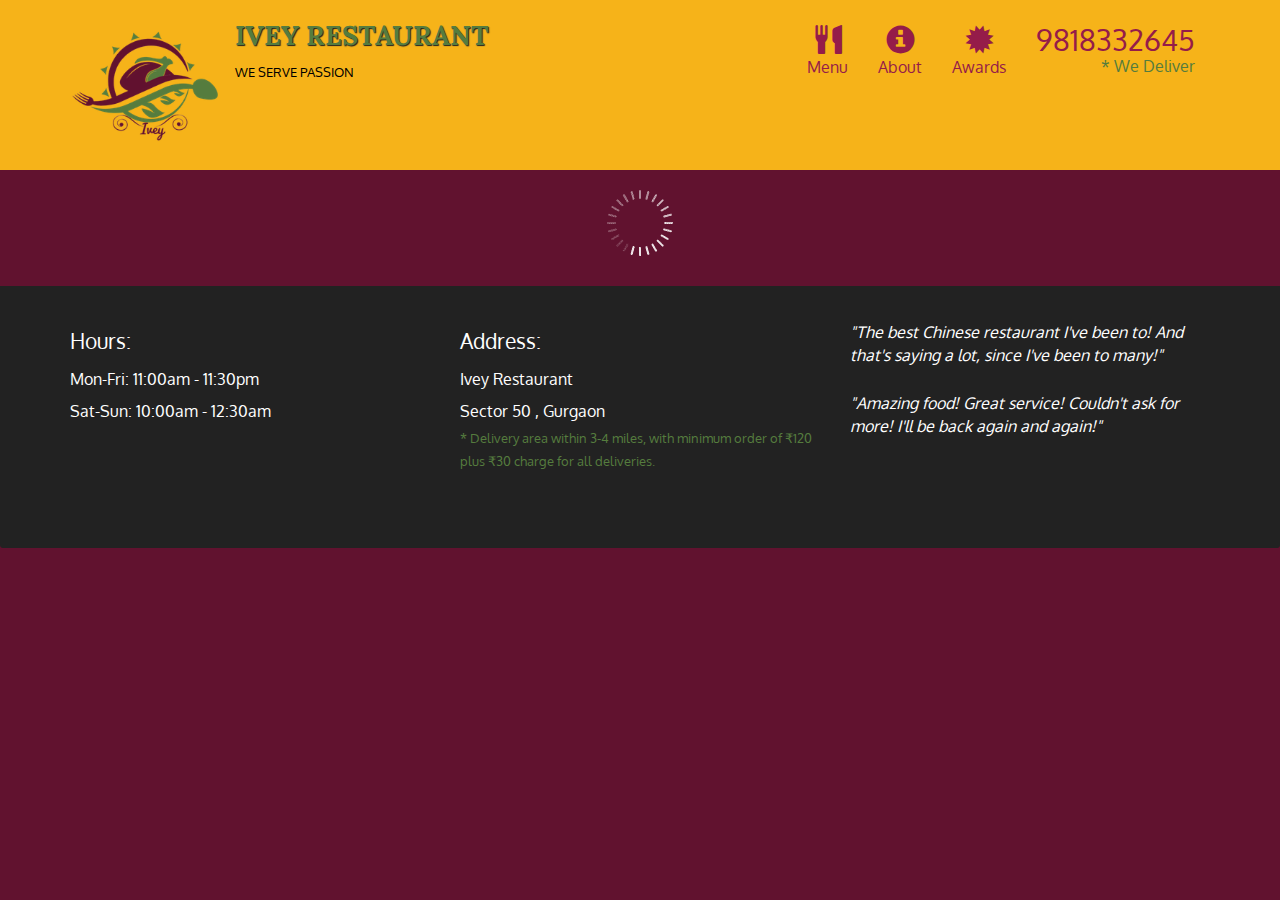
<file: site/index.html>
<!doctype html>
<html lang="en">
  <head>
    <meta charset="utf-8">
    <meta http-equiv="X-UA-Compatible" content="IE=edge">
    <meta name="viewport" content="width=device-width, initial-scale=1">
    <title>Ivey Restaurant</title>
    <link rel="stylesheet" href="css/bootstrap.min.css">
    <link rel="stylesheet" href="css/styles.css">
    <link href='https://fonts.googleapis.com/css?family=Oxygen:400,300,700' rel='stylesheet' type='text/css'>
    <link href='https://fonts.googleapis.com/css?family=Lora' rel='stylesheet' type='text/css'>
  </head>
<body>
  <header>
    <nav id="header-nav" class="navbar navbar-default">
      <div class="container">
        <div class="navbar-header">
          <a href="index.html" class="pull-left visible-md visible-lg">
            <div id="logo-img" alt="Logo image"></div>
          </a>

          <div class="navbar-brand">
            <a href="index.html"><h1>Ivey Restaurant</h1></a>
            <p>
              <!-- <img src="images/star-k-logo.png" alt="Kosher certification"> -->
              <span>We Serve Passion</span>
            </p>
          </div>

          <button id="navbarToggle" type="button" class="navbar-toggle collapsed" data-toggle="collapse" data-target="#collapsable-nav" aria-expanded="false">
            <span class="sr-only">Toggle navigation</span>
            <span class="icon-bar"></span>
            <span class="icon-bar"></span>
            <span class="icon-bar"></span>
          </button>
        </div>
        
        <div id="collapsable-nav" class="collapse navbar-collapse">
           <ul id="nav-list" class="nav navbar-nav navbar-right">
            <li id="navHomeButton" class="visible-xs active">
              <a href="index.html">
                <span class="glyphicon glyphicon-home"></span> Home</a>
            </li>
            <li id="navMenuButton">
              <a href="#" onclick="$dc.loadMenuCategories();">
                <span class="glyphicon glyphicon-cutlery"></span><br class="hidden-xs"> Menu</a>
            </li>
            <li>
              <a href="#">
                <span class="glyphicon glyphicon-info-sign"></span><br class="hidden-xs"> About</a>
            </li>
            <li>
              <a href="#">
                <span class="glyphicon glyphicon-certificate"></span><br class="hidden-xs"> Awards</a>
            </li>
            <li id="phone" class="hidden-xs">
              <a href="tel: 9818332645"><!--phone no. not coming..-->
                <span>9818332645</span></a><div>* We Deliver</div>
            </li>
          </ul><!-- #nav-list -->
        </div><!-- .collapse .navbar-collapse -->
      </div><!-- .container -->
    </nav><!-- #header-nav -->
  </header>

  <div id="call-btn" class="visible-xs">
    <a class="btn" href="tel:9818332645">
    <span class="glyphicon glyphicon-earphone"></span>
    9818332645
    </a>
  </div>
  <div id="xs-deliver" class="text-center visible-xs">* We Deliver</div>

  <div id="main-content" class="container"></div>

  <footer class="panel-footer">
    <div class="container">
      <div class="row">
        <section id="hours" class="col-sm-4">
          <span>Hours:</span><br>
          Mon-Fri: 11:00am - 11:30pm<br>
          Sat-Sun: 10:00am - 12:30am<br>
          <hr class="visible-xs">
        </section>
        <section id="address" class="col-sm-4">
          <span>Address:</span><br>
          Ivey Restaurant<br>
          Sector 50 , Gurgaon
          <p>* Delivery area within 3-4 miles, with minimum order of ₹120 plus ₹30 charge for all deliveries.</p>
          <hr class="visible-xs">
        </section>
        <section id="testimonials" class="col-sm-4">
          <p>"The best Chinese restaurant I've been to! And that's saying a lot, since I've been to many!"</p>
          <p>"Amazing food! Great service! Couldn't ask for more! I'll be back again and again!"</p>
        </section>
      </div>
      <!-- <div id="quote" class="text-center">" Nothing brings people together like good food... "</div> -->
    </div>
  </footer>

  <!-- jQuery (Bootstrap JS plugins depend on it) -->
  <script src="js/jquery-2.1.4.min.js"></script>
  <script src="js/bootstrap.min.js"></script>
  <script src="js/ajax-utils.js"></script>
  <script src="js/script.js"></script>
</body>
</html>
</file>
<file: site/css/styles.css>
body {
  font-size: 16px;
  color: #fff;
  background-color: #61122f;
  font-family: 'Oxygen', sans-serif;
}

/** HEADER **/
#header-nav {
  background-color: #f6b319;
  border-radius: 0;
  border: 0;
}

#logo-img {
  background: url('../images/restaurant-logo_large.png') no-repeat;
  width: 150px;
  height: 150px;
  margin: 10px 15px 10px 0;
}

.navbar-brand {
  padding-top: 25px;
}
.navbar-brand h1 { /* Restaurant name */
  font-family: 'Lora', serif;
  color: #557c3e;
  font-size: 1.5em;
  text-transform: uppercase;
  font-weight: bold;
  text-shadow: 1px 1px 1px #222;
  margin-top: 0;
  margin-bottom: 0;
  line-height: .75;
}
.navbar-brand a:hover, .navbar-brand a:focus {
  text-decoration: none;
}
.navbar-brand p { /* Kosher cert */
  color: #000;
  text-transform: uppercase;
  font-size: .7em;
  margin-top: 15px;
}
.navbar-brand p span { /* Star-K */
  vertical-align: middle;
}

#nav-list {
  margin-top: 10px;
}
#nav-list a {
  color: #951C49;
  text-align: center;
}
#nav-list a:hover {
  background: #E7E7E7;
}
#nav-list a span {
  font-size: 1.8em;
}

#phone {
  margin-top: 5px;
}
#phone a { /* Phone number */
  text-align: right;
  padding-bottom: 0;
}
#phone div { /* We Deliver */
  color: #557c3e;
  text-align: right;
  padding-right: 15px;
}

.navbar-header button.navbar-toggle, .navbar-header .icon-bar {
  border: 1px solid #61122f;
}
.navbar-header button.navbar-toggle {
  clear: both;
  margin-top: -30px;
}
/* END HEADER */

/* FOOTER */
.panel-footer {
  margin-top: 30px;
  padding-top: 35px;
  padding-bottom: 30px;
  background-color: #222;
  border-top: 0;
}
.panel-footer div.row {
  margin-bottom: 35px;
}
#hours, #address {
  line-height: 2;
}
#hours > span, #address > span {
  font-size: 1.3em;
}
#address p {
  color: #557c3e;
  font-size: .8em;
  line-height: 1.8;
}
#testimonials {
  font-style: italic;
}
#testimonials p:nth-child(2) {
  margin-top: 25px;
}

/* END FOOTER */



/* HOME PAGE */
.container .jumbotron {
  box-shadow: 0 0 50px #3F0C1F;
  border: 2px solid #3F0C1F;
}

#menu-tile, #specials-tile, #map-tile {
  height: 250px;
  width: 100%;
  margin-bottom: 15px;
  position: relative;
  border: 2px solid #3F0C1F;
  overflow: hidden;
}
#menu-tile:hover, #specials-tile:hover, #map-tile:hover {
  box-shadow: 0 1px 5px 1px #cccccc;
}
#menu-tile {
  background: url('../images/menu-tile.jpg') no-repeat;
  background-position: center;
}
#specials-tile {
  background: url('../images/specials-tile.jpg') no-repeat;
  background-position: center;
}
#menu-tile span, #specials-tile span, #map-tile span {
  position: absolute;
  bottom: 0;
  right: 0;
  width: 100%;
  text-align: center;
  font-size: 1.6em;
  text-transform: uppercase;
  background-color: #000;
  color: #fff;
  opacity: .8;
}
/* END HOME PAGE */

/* MENU CATEGORIES PAGE */
.category-tile { 
  position: relative;
  border: 2px solid #3F0C1F;
  overflow: hidden;
  width: 200px;
  height: 200px;
  margin: 0 auto 15px;
}
.category-tile span {
  position: absolute;
  bottom: 0;
  right: 0;
  width: 100%;
  text-align: center;
  font-size: 1.2em;
  text-transform: uppercase;
  background-color: #000;
  color: #fff;
  opacity: .8;
}
.category-tile:hover {
  box-shadow: 0 1px 5px 1px #cccccc;
}

#menu-categories-title + div {
  margin-bottom: 50px;
}
/* END MENU CATEGORIES PAGE */

/* SINGLE CATEGORY PAGE */
.menu-item-tile {
  margin-bottom: 25px;
}
.menu-item-tile hr {
  width: 80%;
}
.menu-item-tile .menu-item-price {
  font-size: 1.1em;
  text-align: right;
  margin-top: -15px;
  margin-right: -15px;
}
.menu-item-tile .menu-item-price span {
  font-size: .6em;
}
.menu-item-photo {
  position: relative;
  border: 2px solid #3F0C1F; 
  overflow: hidden;
  padding: 0;
  margin-right: -15px;
  margin-left: auto;
  margin-bottom: 20px;
  max-width: 250px;
}
.menu-item-photo div {
  position: absolute;
  bottom: 0;
  right: 0;
  width: 80px;
  background-color: #557c3e;
  text-align: center;
}
.menu-item-description {
  padding-right: 30px;
}
h3.menu-item-title {
  margin: 0 0 10px;
}
.menu-item-details {
  font-size: .9em;
  font-style: italic;
}
/* END SINGLE CATEGORY PAGE */


/********** Large devices only **********/
@media (min-width: 1200px) {
  .container .jumbotron {
    background: url('../images/jumbotron_1200.jpg') no-repeat;
    height: 675px;
  }
}

/********** Medium devices only **********/
@media (min-width: 992px) and (max-width: 1199px) {
  /* Header */
  #logo-img {
    background: url('../images/restaurant-logo_medium.png') no-repeat;
    width: 100px;
    height: 100px;
    margin: 5px 5px 5px 0;
  }
  /* End Header */

  /* Home Page */
  .container .jumbotron {
    background: url('../images/jumbotron_992.jpg') no-repeat;
    height: 558px;
  }
  /* End Home Page */
}

/********** Small devices only **********/
@media (min-width: 768px) and (max-width: 991px) {
  /* Home Page */
  .container .jumbotron {
    background: url('../images/jumbotron_768.jpg') no-repeat;
    height: 432px;
  }
  /* End Home Page */
}

/********** Extra small devices only **********/
@media (max-width: 767px) {
  /* Header */
  .navbar-brand {
    padding-top: 10px;
    height: 80px;
  }
  .navbar-brand h1 { /* Restaurant name */
    padding-top: 10px;
    font-size: 5vw; /* 1vw = 1% of viewport width */
  }
  .navbar-brand p { /* Kosher cert */
    font-size: .6em;
    margin-top: 12px;
  }
  .navbar-brand p img { /* Star-K */
    height: 20px;
  }

  #collapsable-nav a { /* Collapsed nav menu text */
    font-size: 1.2em;
  }
  #collapsable-nav a span { /* Collapsed nav menu glyph */
    font-size: 1em;
    margin-right: 5px;
  }

  #call-btn > a {
    font-size: 1.5em;
    display: block;
    margin: 0 20px;
    padding: 10px;
    border: 2px solid #fff;
    background-color: #f6b319;
    color: #951c49;
  }
  #xs-deliver {
    margin-top: 5px;
    font-size: .7em;
    letter-spacing: .1em;
    text-transform: uppercase;
  }
  /* End Header */

  /* Footer */
  .panel-footer section {
    margin-bottom: 30px;
    text-align: center;
  }
  .panel-footer section:nth-child(3) {
    margin-bottom: 0; /* margin already exists on the whole row */
  }
  .panel-footer section hr {
    width: 50%;
  }
  /* End Footer */

  /* Home Page */
  .container .jumbotron {
    margin-top: 30px;
    padding: 0;
  }
  #menu-tile, #specials-tile {
    width: 360px;
    margin: 0 auto 15px;
  }

  .menu-item-photo {
    margin-right: auto;
  }
  .menu-item-tile .menu-item-price {
    text-align: center;
  }
  .menu-item-description {
    text-align: center;;
  }
}


/********** Super extra small devices Only :-) (e.g., iPhone 4) **********/
@media (max-width: 479px) {
  /* Header */
  .navbar-brand h1 { /* Restaurant name */
    padding-top: 5px;
    font-size: 6vw;
  }
  /* End Header */
  
  /* Home page */
  #menu-tile, #specials-tile {
    width: 280px;
    margin: 0 auto 15px;
  }

  .col-xxs-12 {
    position: relative;
    min-height: 1px;
    padding-right: 15px;
    padding-left: 15px;
    float: left;
    width: 100%;
  }
}
</file>
